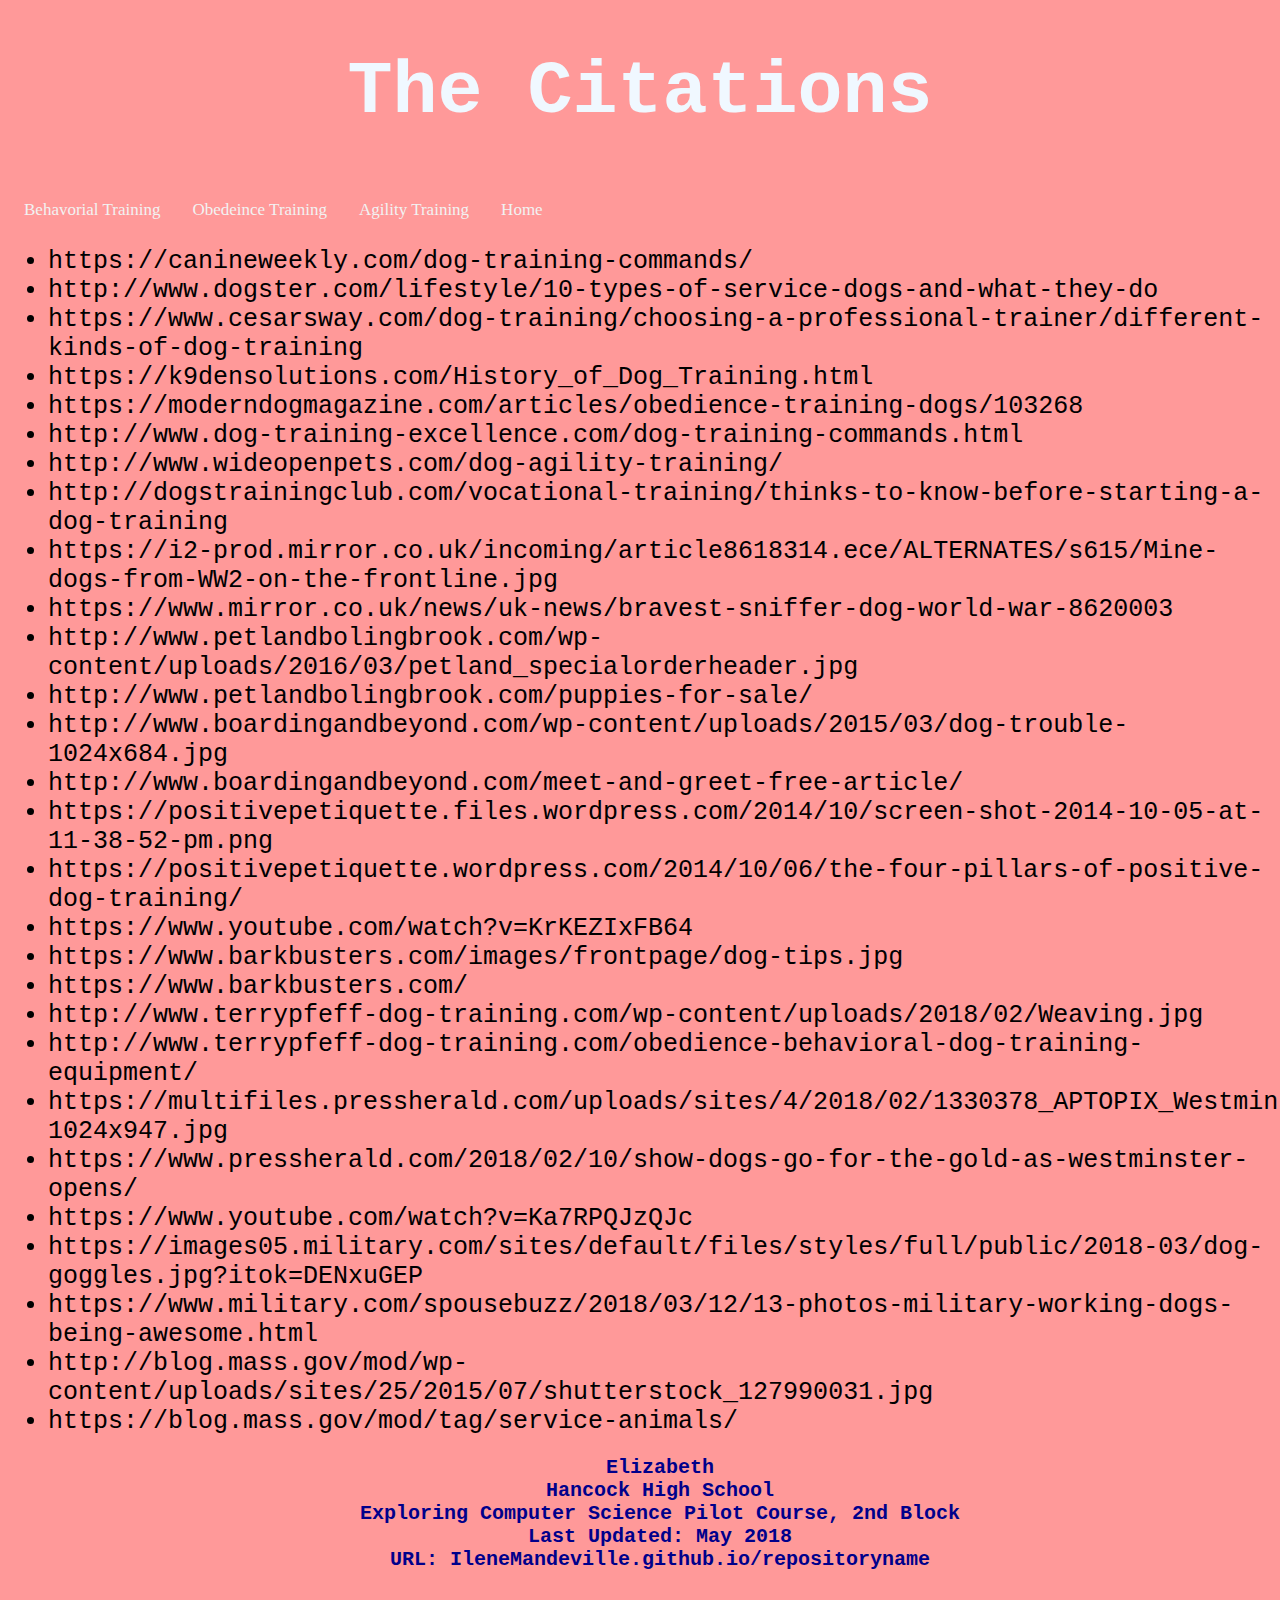
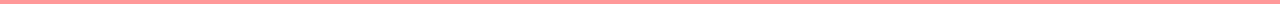
<file: citation.html>
<!DOCTYPE html>
<html>
<head>
<title>Dog Training Styles</title>
<link rel="stylesheet" type="text/css" href="style.css">
</head>
<body>

<h1 class="title">The Citations</h1>
        
    <div class="topnav">
  <a class="active" href="btraining.html">Behavorial Training</a>
  <a href="otraining.html">Obedeince Training</a>
  <a href="atraining.html">Agility Training</a>
  <a href="index.html">Home</a>
        <br>
               <br> 
    <ul class="info">
    <li>https://canineweekly.com/dog-training-commands/</li>
    <li>http://www.dogster.com/lifestyle/10-types-of-service-dogs-and-what-they-do</li>
    <li>https://www.cesarsway.com/dog-training/choosing-a-professional-trainer/different-kinds-of-dog-training</li>
    <li>https://k9densolutions.com/History_of_Dog_Training.html</li>
    <li>https://moderndogmagazine.com/articles/obedience-training-dogs/103268</li>    
    <li>http://www.dog-training-excellence.com/dog-training-commands.html</li>    
    <li>http://www.wideopenpets.com/dog-agility-training/</li>   
    <li>http://dogstrainingclub.com/vocational-training/thinks-to-know-before-starting-a-dog-training</li>    
    <li>https://i2-prod.mirror.co.uk/incoming/article8618314.ece/ALTERNATES/s615/Mine-dogs-from-WW2-on-the-frontline.jpg</li>  
    <li>https://www.mirror.co.uk/news/uk-news/bravest-sniffer-dog-world-war-8620003</li>
    <li>http://www.petlandbolingbrook.com/wp-content/uploads/2016/03/petland_specialorderheader.jpg</li>
    <li>http://www.petlandbolingbrook.com/puppies-for-sale/</li>
    <li>http://www.boardingandbeyond.com/wp-content/uploads/2015/03/dog-trouble-1024x684.jpg</li>
    <li>http://www.boardingandbeyond.com/meet-and-greet-free-article/</li>    
    <li>https://positivepetiquette.files.wordpress.com/2014/10/screen-shot-2014-10-05-at-11-38-52-pm.png</li>    
    <li>https://positivepetiquette.wordpress.com/2014/10/06/the-four-pillars-of-positive-dog-training/</li>   
    <li>https://www.youtube.com/watch?v=KrKEZIxFB64</li>    
    <li>https://www.barkbusters.com/images/frontpage/dog-tips.jpg</li>
    <li>https://www.barkbusters.com/</li>    
    <li>http://www.terrypfeff-dog-training.com/wp-content/uploads/2018/02/Weaving.jpg</li>
    <li>http://www.terrypfeff-dog-training.com/obedience-behavioral-dog-training-equipment/</li> <li>https://multifiles.pressherald.com/uploads/sites/4/2018/02/1330378_APTOPIX_Westminster_Dog_S3-1024x947.jpg</li>
    <li>https://www.pressherald.com/2018/02/10/show-dogs-go-for-the-gold-as-westminster-opens/</li>  
    <li>https://www.youtube.com/watch?v=Ka7RPQJzQJc</li>     
    <li>https://images05.military.com/sites/default/files/styles/full/public/2018-03/dog-goggles.jpg?itok=DENxuGEP</li>  
    <li>https://www.military.com/spousebuzz/2018/03/12/13-photos-military-working-dogs-being-awesome.html</li>     
    <li>http://blog.mass.gov/mod/wp-content/uploads/sites/25/2015/07/shutterstock_127990031.jpg</li>  
    <li>https://blog.mass.gov/mod/tag/service-animals/</li>   
        
 <h3 class="footer">
Elizabeth<br>
Hancock High School<br>
Exploring Computer Science Pilot Course, 2nd Block<br>
Last Updated: May 2018<br>
URL: IleneMandeville.github.io/repositoryname
</h3>       
        
    </ul>
</body>
</html>
</file>
<file: style.css>
body{background-color: rgb(255,153,153);}
    .title{text-align: center;
    font-size: 75px;
    font-family: monospace;
    color: aliceblue}
        .head{ font-family: monospace;
        font-size: 40px;
        color: rgb(0,102,204)}
        .info{ font-family: monospace;
        font-size: 25px;
        color: black}
        .pups {
    display: block;
    margin-left: auto;
    margin-right: auto;
    border: 5px;
    border-style: solid;
    border-color: darkblue;
    width: 80%;}
        .ricky{ position: absolute;
    top: 225px;
    right: 75px;
    width: 405px;
    border: 5px;
    border-style: solid;
    border-color: darkblue}
        .guide{ position: absolute;
        top: 550px;
        right: 75px;
        width: 405px;
        border: 5px;
        border-style: solid;
        border-color: darkblue}
        .ww2{ position:absolute;
              top: 1280px;
              right: 30px;
              width: 445px;
              border: 5px;
              border-style: solid;
              border-color: darkblue;
        }
.poles{position: absolute;
        top: 700px;
        right: 75px;
        width: 405px;
        border: 5px;
        border-style: solid;
        border-color: darkblue}
.comp{position: absolute;
        top: 200px;
        right: 75px;
        width: 405px;
        border: 5px;
        border-style: solid;
        border-color: darkblue}
.comm{position: absolute;
        top: 270px;
        right: 75px;
        width: 405px;
        border: 5px;
        border-style: solid;
        border-color: darkblue}
.bad{position: absolute;
        top: 270px;
        right: 75px;
        width: 405px;
        border: 5px;
        border-style: solid;
        border-color: darkblue}
.pos{position: absolute;
        top: 950px;
        left: 45px;
        width: 605px;
        border: 5px;
        border-style: solid;
        border-color: darkblue}
.list{position: absolute;
        top: 700px;
        right: 75px;
        width: 405px;
        border: 5px;
        border-style: solid;
        border-color: darkblue}
#doggy {position: absolute;
        top: 895px;
        right: 45px}
#show {position: absolute;
        top: 1250px;
        left: 350px}
.footer{text-align: center;
    font-size: 20px;
    font-family: monospace;
    color: darkblue
}
topnav {
  overflow: hidden;
  background-color: #333;
}

.topnav a {
  float: left;
  color: #f2f2f2;
  text-align: center;
  padding: 14px 16px;
  text-decoration: none;
  font-size: 17px;
}

.topnav a:hover {
  background-color: #ddd;
  color: black;
}
</file>
